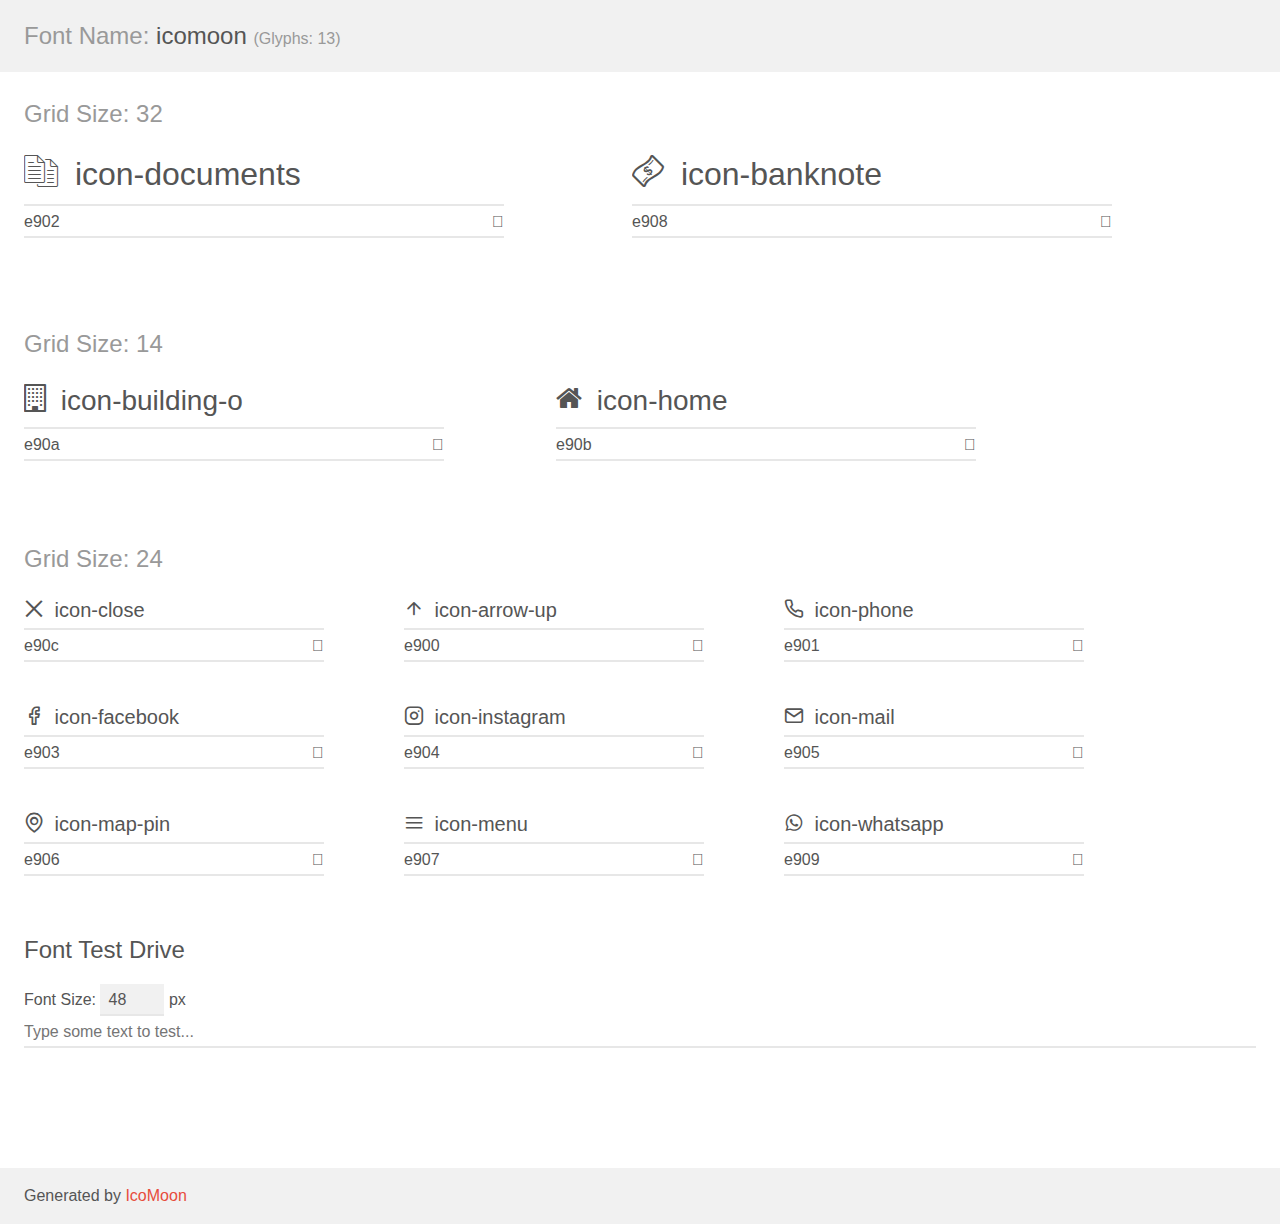
<file: assets/fonts/demo.html>
<!doctype html>
<html>
<head>
    <meta charset="utf-8">
    <title>IcoMoon Demo</title>
    <meta name="description" content="An Icon Font Generated By IcoMoon.io">
    <meta name="viewport" content="width=device-width, initial-scale=1">
    <link rel="stylesheet" href="demo-files/demo.css">
    <link rel="stylesheet" href="style.css"></head>
<body>
    <div class="bgc1 clearfix">
        <h1 class="mhmm mvm"><span class="fgc1">Font Name:</span> icomoon <small class="fgc1">(Glyphs:&nbsp;13)</small></h1>
    </div>
    <div class="clearfix mhl ptl">
        <h1 class="mvm mtn fgc1">Grid Size: 32</h1>
        <div class="glyph fs1">
            <div class="clearfix bshadow0 pbs">
                <span class="icon-documents"></span>
                <span class="mls"> icon-documents</span>
            </div>
            <fieldset class="fs0 size1of1 clearfix hidden-false">
                <input type="text" readonly value="e902" class="unit size1of2" />
                <input type="text" maxlength="1" readonly value="&#xe902;" class="unitRight size1of2 talign-right" />
            </fieldset>
            <div class="fs0 bshadow0 clearfix hidden-true">
                <span class="unit pvs fgc1">liga: </span>
                <input type="text" readonly value="" class="liga unitRight" />
            </div>
        </div>
        <div class="glyph fs1">
            <div class="clearfix bshadow0 pbs">
                <span class="icon-banknote"></span>
                <span class="mls"> icon-banknote</span>
            </div>
            <fieldset class="fs0 size1of1 clearfix hidden-false">
                <input type="text" readonly value="e908" class="unit size1of2" />
                <input type="text" maxlength="1" readonly value="&#xe908;" class="unitRight size1of2 talign-right" />
            </fieldset>
            <div class="fs0 bshadow0 clearfix hidden-true">
                <span class="unit pvs fgc1">liga: </span>
                <input type="text" readonly value="" class="liga unitRight" />
            </div>
        </div>
    </div>
    <div class="clearfix mhl ptl">
        <h1 class="mvm mtn fgc1">Grid Size: 14</h1>
        <div class="glyph fs2">
            <div class="clearfix bshadow0 pbs">
                <span class="icon-building-o"></span>
                <span class="mls"> icon-building-o</span>
            </div>
            <fieldset class="fs0 size1of1 clearfix hidden-false">
                <input type="text" readonly value="e90a" class="unit size1of2" />
                <input type="text" maxlength="1" readonly value="&#xe90a;" class="unitRight size1of2 talign-right" />
            </fieldset>
            <div class="fs0 bshadow0 clearfix hidden-true">
                <span class="unit pvs fgc1">liga: </span>
                <input type="text" readonly value="" class="liga unitRight" />
            </div>
        </div>
        <div class="glyph fs2">
            <div class="clearfix bshadow0 pbs">
                <span class="icon-home"></span>
                <span class="mls"> icon-home</span>
            </div>
            <fieldset class="fs0 size1of1 clearfix hidden-false">
                <input type="text" readonly value="e90b" class="unit size1of2" />
                <input type="text" maxlength="1" readonly value="&#xe90b;" class="unitRight size1of2 talign-right" />
            </fieldset>
            <div class="fs0 bshadow0 clearfix hidden-true">
                <span class="unit pvs fgc1">liga: </span>
                <input type="text" readonly value="" class="liga unitRight" />
            </div>
        </div>
    </div>
    <div class="clearfix mhl ptl">
        <h1 class="mvm mtn fgc1">Grid Size: 24</h1>
        <div class="glyph fs3">
            <div class="clearfix bshadow0 pbs">
                <span class="icon-close"></span>
                <span class="mls"> icon-close</span>
            </div>
            <fieldset class="fs0 size1of1 clearfix hidden-false">
                <input type="text" readonly value="e90c" class="unit size1of2" />
                <input type="text" maxlength="1" readonly value="&#xe90c;" class="unitRight size1of2 talign-right" />
            </fieldset>
            <div class="fs0 bshadow0 clearfix hidden-true">
                <span class="unit pvs fgc1">liga: </span>
                <input type="text" readonly value="" class="liga unitRight" />
            </div>
        </div>
        <div class="glyph fs3">
            <div class="clearfix bshadow0 pbs">
                <span class="icon-arrow-up"></span>
                <span class="mls"> icon-arrow-up</span>
            </div>
            <fieldset class="fs0 size1of1 clearfix hidden-false">
                <input type="text" readonly value="e900" class="unit size1of2" />
                <input type="text" maxlength="1" readonly value="&#xe900;" class="unitRight size1of2 talign-right" />
            </fieldset>
            <div class="fs0 bshadow0 clearfix hidden-true">
                <span class="unit pvs fgc1">liga: </span>
                <input type="text" readonly value="" class="liga unitRight" />
            </div>
        </div>
        <div class="glyph fs3">
            <div class="clearfix bshadow0 pbs">
                <span class="icon-phone"></span>
                <span class="mls"> icon-phone</span>
            </div>
            <fieldset class="fs0 size1of1 clearfix hidden-false">
                <input type="text" readonly value="e901" class="unit size1of2" />
                <input type="text" maxlength="1" readonly value="&#xe901;" class="unitRight size1of2 talign-right" />
            </fieldset>
            <div class="fs0 bshadow0 clearfix hidden-true">
                <span class="unit pvs fgc1">liga: </span>
                <input type="text" readonly value="" class="liga unitRight" />
            </div>
        </div>
        <div class="glyph fs3">
            <div class="clearfix bshadow0 pbs">
                <span class="icon-facebook"></span>
                <span class="mls"> icon-facebook</span>
            </div>
            <fieldset class="fs0 size1of1 clearfix hidden-false">
                <input type="text" readonly value="e903" class="unit size1of2" />
                <input type="text" maxlength="1" readonly value="&#xe903;" class="unitRight size1of2 talign-right" />
            </fieldset>
            <div class="fs0 bshadow0 clearfix hidden-true">
                <span class="unit pvs fgc1">liga: </span>
                <input type="text" readonly value="" class="liga unitRight" />
            </div>
        </div>
        <div class="glyph fs3">
            <div class="clearfix bshadow0 pbs">
                <span class="icon-instagram"></span>
                <span class="mls"> icon-instagram</span>
            </div>
            <fieldset class="fs0 size1of1 clearfix hidden-false">
                <input type="text" readonly value="e904" class="unit size1of2" />
                <input type="text" maxlength="1" readonly value="&#xe904;" class="unitRight size1of2 talign-right" />
            </fieldset>
            <div class="fs0 bshadow0 clearfix hidden-true">
                <span class="unit pvs fgc1">liga: </span>
                <input type="text" readonly value="" class="liga unitRight" />
            </div>
        </div>
        <div class="glyph fs3">
            <div class="clearfix bshadow0 pbs">
                <span class="icon-mail"></span>
                <span class="mls"> icon-mail</span>
            </div>
            <fieldset class="fs0 size1of1 clearfix hidden-false">
                <input type="text" readonly value="e905" class="unit size1of2" />
                <input type="text" maxlength="1" readonly value="&#xe905;" class="unitRight size1of2 talign-right" />
            </fieldset>
            <div class="fs0 bshadow0 clearfix hidden-true">
                <span class="unit pvs fgc1">liga: </span>
                <input type="text" readonly value="" class="liga unitRight" />
            </div>
        </div>
        <div class="glyph fs3">
            <div class="clearfix bshadow0 pbs">
                <span class="icon-map-pin"></span>
                <span class="mls"> icon-map-pin</span>
            </div>
            <fieldset class="fs0 size1of1 clearfix hidden-false">
                <input type="text" readonly value="e906" class="unit size1of2" />
                <input type="text" maxlength="1" readonly value="&#xe906;" class="unitRight size1of2 talign-right" />
            </fieldset>
            <div class="fs0 bshadow0 clearfix hidden-true">
                <span class="unit pvs fgc1">liga: </span>
                <input type="text" readonly value="" class="liga unitRight" />
            </div>
        </div>
        <div class="glyph fs3">
            <div class="clearfix bshadow0 pbs">
                <span class="icon-menu"></span>
                <span class="mls"> icon-menu</span>
            </div>
            <fieldset class="fs0 size1of1 clearfix hidden-false">
                <input type="text" readonly value="e907" class="unit size1of2" />
                <input type="text" maxlength="1" readonly value="&#xe907;" class="unitRight size1of2 talign-right" />
            </fieldset>
            <div class="fs0 bshadow0 clearfix hidden-true">
                <span class="unit pvs fgc1">liga: </span>
                <input type="text" readonly value="" class="liga unitRight" />
            </div>
        </div>
        <div class="glyph fs3">
            <div class="clearfix bshadow0 pbs">
                <span class="icon-whatsapp"></span>
                <span class="mls"> icon-whatsapp</span>
            </div>
            <fieldset class="fs0 size1of1 clearfix hidden-false">
                <input type="text" readonly value="e909" class="unit size1of2" />
                <input type="text" maxlength="1" readonly value="&#xe909;" class="unitRight size1of2 talign-right" />
            </fieldset>
            <div class="fs0 bshadow0 clearfix hidden-true">
                <span class="unit pvs fgc1">liga: </span>
                <input type="text" readonly value="" class="liga unitRight" />
            </div>
        </div>
    </div>

    <!--[if gt IE 8]><!-->
    <div class="mhl clearfix mbl">
        <h1>Font Test Drive</h1>
        <label>
            Font Size: <input id="fontSize" type="number" class="textbox0 mbm"
            min="8" value="48" />
            px
        </label>
        <input id="testText" type="text" class="phl size1of1 mvl"
        placeholder="Type some text to test..." value=""/>
        <div id="testDrive" class="icon-" style="font-family: icomoon">&nbsp;
        </div>
    </div>
    <!--<![endif]-->
    <div class="bgc1 clearfix">
        <p class="mhl">Generated by <a href="https://icomoon.io/app">IcoMoon</a></p>
    </div>

    <script src="demo-files/demo.js"></script>
</body>
</html>
</file>
<file: assets/fonts/demo-files/demo.css>
body {
  padding: 0;
  margin: 0;
  font-family: sans-serif;
  font-size: 1em;
  line-height: 1.5;
  color: #555;
  background: #fff;
}
h1 {
  font-size: 1.5em;
  font-weight: normal;
}
small {
  font-size: .66666667em;
}
a {
  color: #e74c3c;
  text-decoration: none;
}
a:hover, a:focus {
  box-shadow: 0 1px #e74c3c;
}
.bshadow0, input {
  box-shadow: inset 0 -2px #e7e7e7;
}
input:hover {
  box-shadow: inset 0 -2px #ccc;
}
input, fieldset {
  font-family: sans-serif;
  font-size: 1em;
  margin: 0;
  padding: 0;
  border: 0;
}
input {
  color: inherit;
  line-height: 1.5;
  height: 1.5em;
  padding: .25em 0;
}
input:focus {
  outline: none;
  box-shadow: inset 0 -2px #449fdb;
}
.glyph {
  font-size: 16px;
  width: 15em;
  padding-bottom: 1em;
  margin-right: 4em;
  margin-bottom: 1em;
  float: left;
  overflow: hidden;
}
.liga {
  width: 80%;
  width: calc(100% - 2.5em);
}
.talign-right {
  text-align: right;
}
.talign-center {
  text-align: center;
}
.bgc1 {
  background: #f1f1f1;
}
.fgc1 {
  color: #999;
}
.fgc0 {
  color: #000;
}
p {
  margin-top: 1em;
  margin-bottom: 1em;
}
.mvm {
  margin-top: .75em;
  margin-bottom: .75em;
}
.mtn {
  margin-top: 0;
}
.mtl, .mal {
  margin-top: 1.5em;
}
.mbl, .mal {
  margin-bottom: 1.5em;
}
.mal, .mhl {
  margin-left: 1.5em;
  margin-right: 1.5em;
}
.mhmm {
  margin-left: 1em;
  margin-right: 1em;
}
.mls {
  margin-left: .25em;
}
.ptl {
  padding-top: 1.5em;
}
.pbs, .pvs {
  padding-bottom: .25em;
}
.pvs, .pts {
  padding-top: .25em;
}
.unit {
  float: left;
}
.unitRight {
  float: right;
}
.size1of2 {
  width: 50%;
}
.size1of1 {
  width: 100%;
}
.clearfix:before, .clearfix:after {
  content: " ";
  display: table;
}
.clearfix:after {
  clear: both;
}
.hidden-true {
  display: none;
}
.textbox0 {
  width: 3em;
  background: #f1f1f1;
  padding: .25em .5em;
  line-height: 1.5;
  height: 1.5em;
}
#testDrive {
  display: block;
  padding-top: 24px;
  line-height: 1.5;
}
.fs0 {
  font-size: 16px;
}
.fs1 {
  font-size: 32px;
}
.fs2 {
  font-size: 28px;
}
.fs3 {
  font-size: 20px;
}
</file>
<file: assets/fonts/style.css>
@font-face {
  font-family: 'icomoon';
  src:  url('fonts/icomoon.eot?sqqu9j');
  src:  url('fonts/icomoon.eot?sqqu9j#iefix') format('embedded-opentype'),
    url('fonts/icomoon.ttf?sqqu9j') format('truetype'),
    url('fonts/icomoon.woff?sqqu9j') format('woff'),
    url('fonts/icomoon.svg?sqqu9j#icomoon') format('svg');
  font-weight: normal;
  font-style: normal;
  font-display: block;
}

[class^="icon-"], [class*=" icon-"] {
  /* use !important to prevent issues with browser extensions that change fonts */
  font-family: 'icomoon' !important;
  speak: never;
  font-style: normal;
  font-weight: normal;
  font-variant: normal;
  text-transform: none;
  line-height: 1;

  /* Better Font Rendering =========== */
  -webkit-font-smoothing: antialiased;
  -moz-osx-font-smoothing: grayscale;
}

.icon-documents:before {
  content: "\e902";
}
.icon-banknote:before {
  content: "\e908";
}
.icon-building-o:before {
  content: "\e90a";
}
.icon-home:before {
  content: "\e90b";
}
.icon-close:before {
  content: "\e90c";
}
.icon-arrow-up:before {
  content: "\e900";
}
.icon-phone:before {
  content: "\e901";
}
.icon-facebook:before {
  content: "\e903";
}
.icon-instagram:before {
  content: "\e904";
}
.icon-mail:before {
  content: "\e905";
}
.icon-map-pin:before {
  content: "\e906";
}
.icon-menu:before {
  content: "\e907";
}
.icon-whatsapp:before {
  content: "\e909";
}
</file>
